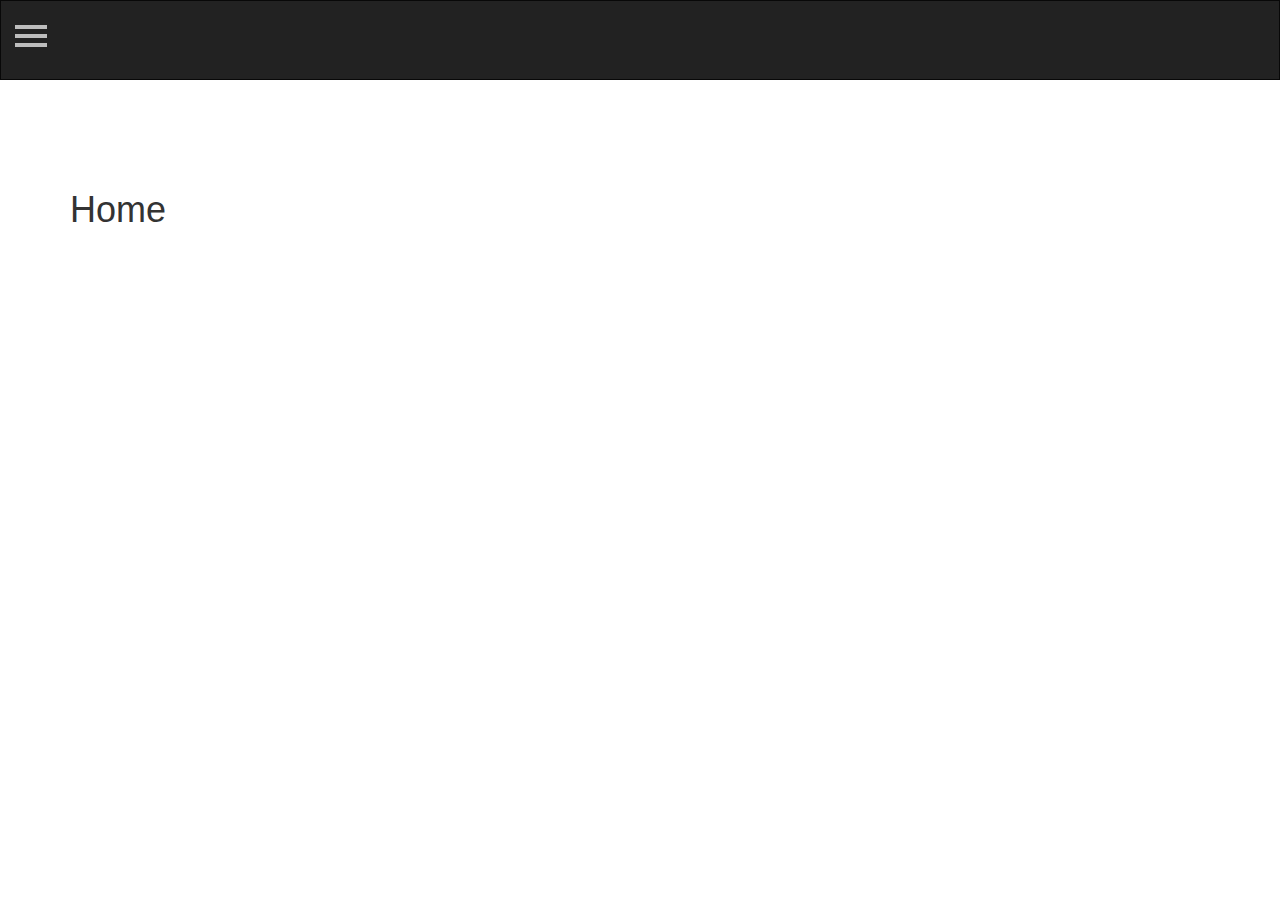
<file: PosRi/index.html>
﻿<!doctype html>
<html lang="es" ng-app="PosRiApplication">
<head>
    <meta charset="UTF-8">
    <meta name="viewport"
          content="width=device-width, user-scalable=no, initial-scale=1.0, maximum-scale=1.0, minimum-scale=1.0">
    <meta http-equiv="X-UA-Compatible" content="ie=edge">
    <title>POSRi</title>

    <link rel="stylesheet" href="assets/css/bootstrap.min.css">
    <link rel="stylesheet" href="assets/css/toastr.min.css">
    <link rel="stylesheet" href="assets/css/angular-block-ui.css">
    <link rel="stylesheet" href="assets/css/animate.min.css">
    <link rel="stylesheet" href="assets/css/icomoon.css">
    <link rel="stylesheet" href="assets/css/awesomeSideBar.min.css">
    <link rel="stylesheet" href="assets/css/posri.css">

</head>
<body>
    <div id="wrapper">
        <navbar></navbar>
        <button type="button" class="hamburger is-closed animated fadeInLeft" data-toggle="offcanvas">
                <span class="hamb-top"></span>
                <span class="hamb-middle"></span>
                <span class="hamb-bottom"></span>
            </button>
        <div id="page-content-wrapper" data-toggle="offcanvasbody">
            <div ui-view ></div>
        </div>
    </div>

	


	<!--Angular-->
	<script src="assets/js/angular.min.js"></script>
    <script src="assets/js/angular-ui-router.min.js"></script>
	<script src="assets/js/angular-block-ui.js"></script>
	<script src="assets/js/angularjs-dropdown-multiselect.min.js"></script>

    <!--Libs-->
    <script src="assets/js/jquery.min.js"></script>
    <script src="assets/js/toastr.min.js"></script>
    <script src="assets/js/bootstrap.min.js"></script>

    <!--Application-->
    <script src="app/app.module.js"></script>
    <script src="app/app.routes.js"></script>
    <script src="app/components/home/homeController.js"></script>
    <script src="app/components/navbar/navbarController.js"></script>

    <script>
        $(document).ready(function () {
            var trigger = $('.hamburger'),
                overlay = $('.overlay'),
                isClosed = false;

            trigger.click(function () {
            hamburger_cross();      
            });

    function hamburger_cross() {

      if (isClosed == true) {          
        overlay.hide();
        trigger.removeClass('is-open');
        trigger.addClass('is-closed');
        isClosed = false;
        $('[data-toggle="offcanvasbody"]').unbind('click');  
      } else {   
        overlay.show();
        trigger.removeClass('is-closed');
        trigger.addClass('is-open');
        isClosed = true;

        $('[data-toggle="offcanvasbody"]').click(offcanvasbody);  
      }
  }
  
  $('[data-toggle="offcanvas"]').click(function () {
        $('#wrapper').toggleClass('toggled');
  });  

 

  function offcanvasbody () {
        $('#wrapper').removeClass('toggled');
        hamburger_cross();
  }
});
    </script>
</body>
</html>
</file>
<file: PosRi/assets/css/angular-block-ui.css>
/*!
   angular-block-ui v0.2.1
   (c) 2015 (null) McNull https://github.com/McNull/angular-block-ui
   License: MIT
*/

.block-ui {
  position: relative;
}

body.block-ui {
  /* IE8 doesn't support .block-ui:not(body) */
  
  position: static;
}

body.block-ui > .block-ui-container,
.block-ui-main > .block-ui-container {
  position: fixed;
}

.block-ui-container {
  position: absolute;
  z-index: 10000;
  top: 0;
  right: 0;
  bottom: 0;
  left: 0;
  height: 0;
  overflow: hidden;
  opacity: 0;
  filter: alpha(opacity=00);
}

.block-ui-active > .block-ui-container {
  height: 100%;
  cursor: wait;
}

.block-ui-active .block-ui-active > .block-ui-container {
  height: 0;
}

.block-ui-visible > .block-ui-container {
  opacity: 1;
  filter: alpha(opacity=100);
}

.block-ui-overlay {
  width: 100%;
  height: 100%;
  opacity: 0.5;
  filter: alpha(opacity=50);
  background-color: white;
}

.block-ui-message-container {
  position: absolute;
  top: 35%;
  left: 0;
  right: 0;
  height: 0;
  text-align: center;
  z-index: 10001;
}

.block-ui-message {
  display: inline-block;
  text-align: left;
  background-color: #333;
  color: #f5f5f5;
  padding: 20px;
  border-radius: 4px;
  font-size: 20px;
  font-weight: bold;
  /* needed for IE */
  
  filter: alpha(opacity=100);
}

/* - - - - - - 8-< - - - - - - - - - - - - - - - - - - - - - - - - - - - - - - */

.block-ui-anim-fade > .block-ui-container {
  transition: height 0s linear 200ms, opacity 200ms ease 0s;
}

.block-ui-anim-fade.block-ui-active > .block-ui-container {
  /*this resets the initial delay of the height */
  /*and sizes the block to full height at once at the start of the block. */
  transition-delay: 0s;
}

/* - - - - - - 8-< - - - - - - - - - - - - - - - - - - - - - - - - - - - - - - */
/*# sourceMappingURL=angular-block-ui.css.map */
</file>
<file: PosRi/assets/css/icomoon.css>
@font-face {
  font-family: 'icomoon';
  src:  url('../fonts/icomoon.eot?73j2ge');
  src:  url('../fonts/icomoon.eot?73j2ge#iefix') format('embedded-opentype'),
    url('../fonts/icomoon.ttf?73j2ge') format('truetype'),
    url('../fonts/icomoon.woff?73j2ge') format('woff'),
    url('../fonts/icomoon.svg?73j2ge#icomoon') format('svg');
  font-weight: normal;
  font-style: normal;
}

[class^="icon-"], [class*=" icon-"] {
  /* use !important to prevent issues with browser extensions that change fonts */
  font-family: 'icomoon' !important;
  speak: none;
  font-style: normal;
  font-weight: normal;
  font-variant: normal;
  text-transform: none;
  line-height: 1;

  /* Better Font Rendering =========== */
  -webkit-font-smoothing: antialiased;
  -moz-osx-font-smoothing: grayscale;
}

.icon-home:before {
  content: "\e900";
}
.icon-home2:before {
  content: "\e901";
}
.icon-home3:before {
  content: "\e902";
}
.icon-office:before {
  content: "\e903";
}
.icon-newspaper:before {
  content: "\e904";
}
.icon-pencil:before {
  content: "\e905";
}
.icon-pencil2:before {
  content: "\e906";
}
.icon-quill:before {
  content: "\e907";
}
.icon-pen:before {
  content: "\e908";
}
.icon-blog:before {
  content: "\e909";
}
.icon-eyedropper:before {
  content: "\e90a";
}
.icon-droplet:before {
  content: "\e90b";
}
.icon-paint-format:before {
  content: "\e90c";
}
.icon-image:before {
  content: "\e90d";
}
.icon-images:before {
  content: "\e90e";
}
.icon-camera:before {
  content: "\e90f";
}
.icon-headphones:before {
  content: "\e910";
}
.icon-music:before {
  content: "\e911";
}
.icon-play:before {
  content: "\e912";
}
.icon-film:before {
  content: "\e913";
}
.icon-video-camera:before {
  content: "\e914";
}
.icon-dice:before {
  content: "\e915";
}
.icon-pacman:before {
  content: "\e916";
}
.icon-spades:before {
  content: "\e917";
}
.icon-clubs:before {
  content: "\e918";
}
.icon-diamonds:before {
  content: "\e919";
}
.icon-bullhorn:before {
  content: "\e91a";
}
.icon-connection:before {
  content: "\e91b";
}
.icon-podcast:before {
  content: "\e91c";
}
.icon-feed:before {
  content: "\e91d";
}
.icon-mic:before {
  content: "\e91e";
}
.icon-book:before {
  content: "\e91f";
}
.icon-books:before {
  content: "\e920";
}
.icon-library:before {
  content: "\e921";
}
.icon-file-text:before {
  content: "\e922";
}
.icon-profile:before {
  content: "\e923";
}
.icon-file-empty:before {
  content: "\e924";
}
.icon-files-empty:before {
  content: "\e925";
}
.icon-file-text2:before {
  content: "\e926";
}
.icon-file-picture:before {
  content: "\e927";
}
.icon-file-music:before {
  content: "\e928";
}
.icon-file-play:before {
  content: "\e929";
}
.icon-file-video:before {
  content: "\e92a";
}
.icon-file-zip:before {
  content: "\e92b";
}
.icon-copy:before {
  content: "\e92c";
}
.icon-paste:before {
  content: "\e92d";
}
.icon-stack:before {
  content: "\e92e";
}
.icon-folder:before {
  content: "\e92f";
}
.icon-folder-open:before {
  content: "\e930";
}
.icon-folder-plus:before {
  content: "\e931";
}
.icon-folder-minus:before {
  content: "\e932";
}
.icon-folder-download:before {
  content: "\e933";
}
.icon-folder-upload:before {
  content: "\e934";
}
.icon-price-tag:before {
  content: "\e935";
}
.icon-price-tags:before {
  content: "\e936";
}
.icon-barcode:before {
  content: "\e937";
}
.icon-qrcode:before {
  content: "\e938";
}
.icon-ticket:before {
  content: "\e939";
}
.icon-cart:before {
  content: "\e93a";
}
.icon-coin-dollar:before {
  content: "\e93b";
}
.icon-coin-euro:before {
  content: "\e93c";
}
.icon-coin-pound:before {
  content: "\e93d";
}
.icon-coin-yen:before {
  content: "\e93e";
}
.icon-credit-card:before {
  content: "\e93f";
}
.icon-calculator:before {
  content: "\e940";
}
.icon-lifebuoy:before {
  content: "\e941";
}
.icon-phone:before {
  content: "\e942";
}
.icon-phone-hang-up:before {
  content: "\e943";
}
.icon-address-book:before {
  content: "\e944";
}
.icon-envelop:before {
  content: "\e945";
}
.icon-pushpin:before {
  content: "\e946";
}
.icon-location:before {
  content: "\e947";
}
.icon-location2:before {
  content: "\e948";
}
.icon-compass:before {
  content: "\e949";
}
.icon-compass2:before {
  content: "\e94a";
}
.icon-map:before {
  content: "\e94b";
}
.icon-map2:before {
  content: "\e94c";
}
.icon-history:before {
  content: "\e94d";
}
.icon-clock:before {
  content: "\e94e";
}
.icon-clock2:before {
  content: "\e94f";
}
.icon-alarm:before {
  content: "\e950";
}
.icon-bell:before {
  content: "\e951";
}
.icon-stopwatch:before {
  content: "\e952";
}
.icon-calendar:before {
  content: "\e953";
}
.icon-printer:before {
  content: "\e954";
}
.icon-keyboard:before {
  content: "\e955";
}
.icon-display:before {
  content: "\e956";
}
.icon-laptop:before {
  content: "\e957";
}
.icon-mobile:before {
  content: "\e958";
}
.icon-mobile2:before {
  content: "\e959";
}
.icon-tablet:before {
  content: "\e95a";
}
.icon-tv:before {
  content: "\e95b";
}
.icon-drawer:before {
  content: "\e95c";
}
.icon-drawer2:before {
  content: "\e95d";
}
.icon-box-add:before {
  content: "\e95e";
}
.icon-box-remove:before {
  content: "\e95f";
}
.icon-download:before {
  content: "\e960";
}
.icon-upload:before {
  content: "\e961";
}
.icon-floppy-disk:before {
  content: "\e962";
}
.icon-drive:before {
  content: "\e963";
}
.icon-database:before {
  content: "\e964";
}
.icon-undo:before {
  content: "\e965";
}
.icon-redo:before {
  content: "\e966";
}
.icon-undo2:before {
  content: "\e967";
}
.icon-redo2:before {
  content: "\e968";
}
.icon-forward:before {
  content: "\e969";
}
.icon-reply:before {
  content: "\e96a";
}
.icon-bubble:before {
  content: "\e96b";
}
.icon-bubbles:before {
  content: "\e96c";
}
.icon-bubbles2:before {
  content: "\e96d";
}
.icon-bubble2:before {
  content: "\e96e";
}
.icon-bubbles3:before {
  content: "\e96f";
}
.icon-bubbles4:before {
  content: "\e970";
}
.icon-user:before {
  content: "\e971";
}
.icon-users:before {
  content: "\e972";
}
.icon-user-plus:before {
  content: "\e973";
}
.icon-user-minus:before {
  content: "\e974";
}
.icon-user-check:before {
  content: "\e975";
}
.icon-user-tie:before {
  content: "\e976";
}
.icon-quotes-left:before {
  content: "\e977";
}
.icon-quotes-right:before {
  content: "\e978";
}
.icon-hour-glass:before {
  content: "\e979";
}
.icon-spinner:before {
  content: "\e97a";
}
.icon-spinner2:before {
  content: "\e97b";
}
.icon-spinner3:before {
  content: "\e97c";
}
.icon-spinner4:before {
  content: "\e97d";
}
.icon-spinner5:before {
  content: "\e97e";
}
.icon-spinner6:before {
  content: "\e97f";
}
.icon-spinner7:before {
  content: "\e980";
}
.icon-spinner8:before {
  content: "\e981";
}
.icon-spinner9:before {
  content: "\e982";
}
.icon-spinner10:before {
  content: "\e983";
}
.icon-spinner11:before {
  content: "\e984";
}
.icon-binoculars:before {
  content: "\e985";
}
.icon-search:before {
  content: "\e986";
}
.icon-zoom-in:before {
  content: "\e987";
}
.icon-zoom-out:before {
  content: "\e988";
}
.icon-enlarge:before {
  content: "\e989";
}
.icon-shrink:before {
  content: "\e98a";
}
.icon-enlarge2:before {
  content: "\e98b";
}
.icon-shrink2:before {
  content: "\e98c";
}
.icon-key:before {
  content: "\e98d";
}
.icon-key2:before {
  content: "\e98e";
}
.icon-lock:before {
  content: "\e98f";
}
.icon-unlocked:before {
  content: "\e990";
}
.icon-wrench:before {
  content: "\e991";
}
.icon-equalizer:before {
  content: "\e992";
}
.icon-equalizer2:before {
  content: "\e993";
}
.icon-cog:before {
  content: "\e994";
}
.icon-cogs:before {
  content: "\e995";
}
.icon-hammer:before {
  content: "\e996";
}
.icon-magic-wand:before {
  content: "\e997";
}
.icon-aid-kit:before {
  content: "\e998";
}
.icon-bug:before {
  content: "\e999";
}
.icon-pie-chart:before {
  content: "\e99a";
}
.icon-stats-dots:before {
  content: "\e99b";
}
.icon-stats-bars:before {
  content: "\e99c";
}
.icon-stats-bars2:before {
  content: "\e99d";
}
.icon-trophy:before {
  content: "\e99e";
}
.icon-gift:before {
  content: "\e99f";
}
.icon-glass:before {
  content: "\e9a0";
}
.icon-glass2:before {
  content: "\e9a1";
}
.icon-mug:before {
  content: "\e9a2";
}
.icon-spoon-knife:before {
  content: "\e9a3";
}
.icon-leaf:before {
  content: "\e9a4";
}
.icon-rocket:before {
  content: "\e9a5";
}
.icon-meter:before {
  content: "\e9a6";
}
.icon-meter2:before {
  content: "\e9a7";
}
.icon-hammer2:before {
  content: "\e9a8";
}
.icon-fire:before {
  content: "\e9a9";
}
.icon-lab:before {
  content: "\e9aa";
}
.icon-magnet:before {
  content: "\e9ab";
}
.icon-bin:before {
  content: "\e9ac";
}
.icon-bin2:before {
  content: "\e9ad";
}
.icon-briefcase:before {
  content: "\e9ae";
}
.icon-airplane:before {
  content: "\e9af";
}
.icon-truck:before {
  content: "\e9b0";
}
.icon-road:before {
  content: "\e9b1";
}
.icon-accessibility:before {
  content: "\e9b2";
}
.icon-target:before {
  content: "\e9b3";
}
.icon-shield:before {
  content: "\e9b4";
}
.icon-power:before {
  content: "\e9b5";
}
.icon-switch:before {
  content: "\e9b6";
}
.icon-power-cord:before {
  content: "\e9b7";
}
.icon-clipboard:before {
  content: "\e9b8";
}
.icon-list-numbered:before {
  content: "\e9b9";
}
.icon-list:before {
  content: "\e9ba";
}
.icon-list2:before {
  content: "\e9bb";
}
.icon-tree:before {
  content: "\e9bc";
}
.icon-menu:before {
  content: "\e9bd";
}
.icon-menu2:before {
  content: "\e9be";
}
.icon-menu3:before {
  content: "\e9bf";
}
.icon-menu4:before {
  content: "\e9c0";
}
.icon-cloud:before {
  content: "\e9c1";
}
.icon-cloud-download:before {
  content: "\e9c2";
}
.icon-cloud-upload:before {
  content: "\e9c3";
}
.icon-cloud-check:before {
  content: "\e9c4";
}
.icon-download2:before {
  content: "\e9c5";
}
.icon-upload2:before {
  content: "\e9c6";
}
.icon-download3:before {
  content: "\e9c7";
}
.icon-upload3:before {
  content: "\e9c8";
}
.icon-sphere:before {
  content: "\e9c9";
}
.icon-earth:before {
  content: "\e9ca";
}
.icon-link:before {
  content: "\e9cb";
}
.icon-flag:before {
  content: "\e9cc";
}
.icon-attachment:before {
  content: "\e9cd";
}
.icon-eye:before {
  content: "\e9ce";
}
.icon-eye-plus:before {
  content: "\e9cf";
}
.icon-eye-minus:before {
  content: "\e9d0";
}
.icon-eye-blocked:before {
  content: "\e9d1";
}
.icon-bookmark:before {
  content: "\e9d2";
}
.icon-bookmarks:before {
  content: "\e9d3";
}
.icon-sun:before {
  content: "\e9d4";
}
.icon-contrast:before {
  content: "\e9d5";
}
.icon-brightness-contrast:before {
  content: "\e9d6";
}
.icon-star-empty:before {
  content: "\e9d7";
}
.icon-star-half:before {
  content: "\e9d8";
}
.icon-star-full:before {
  content: "\e9d9";
}
.icon-heart:before {
  content: "\e9da";
}
.icon-heart-broken:before {
  content: "\e9db";
}
.icon-man:before {
  content: "\e9dc";
}
.icon-woman:before {
  content: "\e9dd";
}
.icon-man-woman:before {
  content: "\e9de";
}
.icon-happy:before {
  content: "\e9df";
}
.icon-happy2:before {
  content: "\e9e0";
}
.icon-smile:before {
  content: "\e9e1";
}
.icon-smile2:before {
  content: "\e9e2";
}
.icon-tongue:before {
  content: "\e9e3";
}
.icon-tongue2:before {
  content: "\e9e4";
}
.icon-sad:before {
  content: "\e9e5";
}
.icon-sad2:before {
  content: "\e9e6";
}
.icon-wink:before {
  content: "\e9e7";
}
.icon-wink2:before {
  content: "\e9e8";
}
.icon-grin:before {
  content: "\e9e9";
}
.icon-grin2:before {
  content: "\e9ea";
}
.icon-cool:before {
  content: "\e9eb";
}
.icon-cool2:before {
  content: "\e9ec";
}
.icon-angry:before {
  content: "\e9ed";
}
.icon-angry2:before {
  content: "\e9ee";
}
.icon-evil:before {
  content: "\e9ef";
}
.icon-evil2:before {
  content: "\e9f0";
}
.icon-shocked:before {
  content: "\e9f1";
}
.icon-shocked2:before {
  content: "\e9f2";
}
.icon-baffled:before {
  content: "\e9f3";
}
.icon-baffled2:before {
  content: "\e9f4";
}
.icon-confused:before {
  content: "\e9f5";
}
.icon-confused2:before {
  content: "\e9f6";
}
.icon-neutral:before {
  content: "\e9f7";
}
.icon-neutral2:before {
  content: "\e9f8";
}
.icon-hipster:before {
  content: "\e9f9";
}
.icon-hipster2:before {
  content: "\e9fa";
}
.icon-wondering:before {
  content: "\e9fb";
}
.icon-wondering2:before {
  content: "\e9fc";
}
.icon-sleepy:before {
  content: "\e9fd";
}
.icon-sleepy2:before {
  content: "\e9fe";
}
.icon-frustrated:before {
  content: "\e9ff";
}
.icon-frustrated2:before {
  content: "\ea00";
}
.icon-crying:before {
  content: "\ea01";
}
.icon-crying2:before {
  content: "\ea02";
}
.icon-point-up:before {
  content: "\ea03";
}
.icon-point-right:before {
  content: "\ea04";
}
.icon-point-down:before {
  content: "\ea05";
}
.icon-point-left:before {
  content: "\ea06";
}
.icon-warning:before {
  content: "\ea07";
}
.icon-notification:before {
  content: "\ea08";
}
.icon-question:before {
  content: "\ea09";
}
.icon-plus:before {
  content: "\ea0a";
}
.icon-minus:before {
  content: "\ea0b";
}
.icon-info:before {
  content: "\ea0c";
}
.icon-cancel-circle:before {
  content: "\ea0d";
}
.icon-blocked:before {
  content: "\ea0e";
}
.icon-cross:before {
  content: "\ea0f";
}
.icon-checkmark:before {
  content: "\ea10";
}
.icon-checkmark2:before {
  content: "\ea11";
}
.icon-spell-check:before {
  content: "\ea12";
}
.icon-enter:before {
  content: "\ea13";
}
.icon-exit:before {
  content: "\ea14";
}
.icon-play2:before {
  content: "\ea15";
}
.icon-pause:before {
  content: "\ea16";
}
.icon-stop:before {
  content: "\ea17";
}
.icon-previous:before {
  content: "\ea18";
}
.icon-next:before {
  content: "\ea19";
}
.icon-backward:before {
  content: "\ea1a";
}
.icon-forward2:before {
  content: "\ea1b";
}
.icon-play3:before {
  content: "\ea1c";
}
.icon-pause2:before {
  content: "\ea1d";
}
.icon-stop2:before {
  content: "\ea1e";
}
.icon-backward2:before {
  content: "\ea1f";
}
.icon-forward3:before {
  content: "\ea20";
}
.icon-first:before {
  content: "\ea21";
}
.icon-last:before {
  content: "\ea22";
}
.icon-previous2:before {
  content: "\ea23";
}
.icon-next2:before {
  content: "\ea24";
}
.icon-eject:before {
  content: "\ea25";
}
.icon-volume-high:before {
  content: "\ea26";
}
.icon-volume-medium:before {
  content: "\ea27";
}
.icon-volume-low:before {
  content: "\ea28";
}
.icon-volume-mute:before {
  content: "\ea29";
}
.icon-volume-mute2:before {
  content: "\ea2a";
}
.icon-volume-increase:before {
  content: "\ea2b";
}
.icon-volume-decrease:before {
  content: "\ea2c";
}
.icon-loop:before {
  content: "\ea2d";
}
.icon-loop2:before {
  content: "\ea2e";
}
.icon-infinite:before {
  content: "\ea2f";
}
.icon-shuffle:before {
  content: "\ea30";
}
.icon-arrow-up-left:before {
  content: "\ea31";
}
.icon-arrow-up:before {
  content: "\ea32";
}
.icon-arrow-up-right:before {
  content: "\ea33";
}
.icon-arrow-right:before {
  content: "\ea34";
}
.icon-arrow-down-right:before {
  content: "\ea35";
}
.icon-arrow-down:before {
  content: "\ea36";
}
.icon-arrow-down-left:before {
  content: "\ea37";
}
.icon-arrow-left:before {
  content: "\ea38";
}
.icon-arrow-up-left2:before {
  content: "\ea39";
}
.icon-arrow-up2:before {
  content: "\ea3a";
}
.icon-arrow-up-right2:before {
  content: "\ea3b";
}
.icon-arrow-right2:before {
  content: "\ea3c";
}
.icon-arrow-down-right2:before {
  content: "\ea3d";
}
.icon-arrow-down2:before {
  content: "\ea3e";
}
.icon-arrow-down-left2:before {
  content: "\ea3f";
}
.icon-arrow-left2:before {
  content: "\ea40";
}
.icon-circle-up:before {
  content: "\ea41";
}
.icon-circle-right:before {
  content: "\ea42";
}
.icon-circle-down:before {
  content: "\ea43";
}
.icon-circle-left:before {
  content: "\ea44";
}
.icon-tab:before {
  content: "\ea45";
}
.icon-move-up:before {
  content: "\ea46";
}
.icon-move-down:before {
  content: "\ea47";
}
.icon-sort-alpha-asc:before {
  content: "\ea48";
}
.icon-sort-alpha-desc:before {
  content: "\ea49";
}
.icon-sort-numeric-asc:before {
  content: "\ea4a";
}
.icon-sort-numberic-desc:before {
  content: "\ea4b";
}
.icon-sort-amount-asc:before {
  content: "\ea4c";
}
.icon-sort-amount-desc:before {
  content: "\ea4d";
}
.icon-command:before {
  content: "\ea4e";
}
.icon-shift:before {
  content: "\ea4f";
}
.icon-ctrl:before {
  content: "\ea50";
}
.icon-opt:before {
  content: "\ea51";
}
.icon-checkbox-checked:before {
  content: "\ea52";
}
.icon-checkbox-unchecked:before {
  content: "\ea53";
}
.icon-radio-checked:before {
  content: "\ea54";
}
.icon-radio-checked2:before {
  content: "\ea55";
}
.icon-radio-unchecked:before {
  content: "\ea56";
}
.icon-crop:before {
  content: "\ea57";
}
.icon-make-group:before {
  content: "\ea58";
}
.icon-ungroup:before {
  content: "\ea59";
}
.icon-scissors:before {
  content: "\ea5a";
}
.icon-filter:before {
  content: "\ea5b";
}
.icon-font:before {
  content: "\ea5c";
}
.icon-ligature:before {
  content: "\ea5d";
}
.icon-ligature2:before {
  content: "\ea5e";
}
.icon-text-height:before {
  content: "\ea5f";
}
.icon-text-width:before {
  content: "\ea60";
}
.icon-font-size:before {
  content: "\ea61";
}
.icon-bold:before {
  content: "\ea62";
}
.icon-underline:before {
  content: "\ea63";
}
.icon-italic:before {
  content: "\ea64";
}
.icon-strikethrough:before {
  content: "\ea65";
}
.icon-omega:before {
  content: "\ea66";
}
.icon-sigma:before {
  content: "\ea67";
}
.icon-page-break:before {
  content: "\ea68";
}
.icon-superscript:before {
  content: "\ea69";
}
.icon-subscript:before {
  content: "\ea6a";
}
.icon-superscript2:before {
  content: "\ea6b";
}
.icon-subscript2:before {
  content: "\ea6c";
}
.icon-text-color:before {
  content: "\ea6d";
}
.icon-pagebreak:before {
  content: "\ea6e";
}
.icon-clear-formatting:before {
  content: "\ea6f";
}
.icon-table:before {
  content: "\ea70";
}
.icon-table2:before {
  content: "\ea71";
}
.icon-insert-template:before {
  content: "\ea72";
}
.icon-pilcrow:before {
  content: "\ea73";
}
.icon-ltr:before {
  content: "\ea74";
}
.icon-rtl:before {
  content: "\ea75";
}
.icon-section:before {
  content: "\ea76";
}
.icon-paragraph-left:before {
  content: "\ea77";
}
.icon-paragraph-center:before {
  content: "\ea78";
}
.icon-paragraph-right:before {
  content: "\ea79";
}
.icon-paragraph-justify:before {
  content: "\ea7a";
}
.icon-indent-increase:before {
  content: "\ea7b";
}
.icon-indent-decrease:before {
  content: "\ea7c";
}
.icon-share:before {
  content: "\ea7d";
}
.icon-new-tab:before {
  content: "\ea7e";
}
.icon-embed:before {
  content: "\ea7f";
}
.icon-embed2:before {
  content: "\ea80";
}
.icon-terminal:before {
  content: "\ea81";
}
.icon-share2:before {
  content: "\ea82";
}
.icon-mail:before {
  content: "\ea83";
}
.icon-mail2:before {
  content: "\ea84";
}
.icon-mail3:before {
  content: "\ea85";
}
.icon-mail4:before {
  content: "\ea86";
}
.icon-amazon:before {
  content: "\ea87";
}
.icon-google:before {
  content: "\ea88";
}
.icon-google2:before {
  content: "\ea89";
}
.icon-google3:before {
  content: "\ea8a";
}
.icon-google-plus:before {
  content: "\ea8b";
}
.icon-google-plus2:before {
  content: "\ea8c";
}
.icon-google-plus3:before {
  content: "\ea8d";
}
.icon-hangouts:before {
  content: "\ea8e";
}
.icon-google-drive:before {
  content: "\ea8f";
}
.icon-facebook:before {
  content: "\ea90";
}
.icon-facebook2:before {
  content: "\ea91";
}
.icon-instagram:before {
  content: "\ea92";
}
.icon-whatsapp:before {
  content: "\ea93";
}
.icon-spotify:before {
  content: "\ea94";
}
.icon-telegram:before {
  content: "\ea95";
}
.icon-twitter:before {
  content: "\ea96";
}
.icon-vine:before {
  content: "\ea97";
}
.icon-vk:before {
  content: "\ea98";
}
.icon-renren:before {
  content: "\ea99";
}
.icon-sina-weibo:before {
  content: "\ea9a";
}
.icon-rss:before {
  content: "\ea9b";
}
.icon-rss2:before {
  content: "\ea9c";
}
.icon-youtube:before {
  content: "\ea9d";
}
.icon-youtube2:before {
  content: "\ea9e";
}
.icon-twitch:before {
  content: "\ea9f";
}
.icon-vimeo:before {
  content: "\eaa0";
}
.icon-vimeo2:before {
  content: "\eaa1";
}
.icon-lanyrd:before {
  content: "\eaa2";
}
.icon-flickr:before {
  content: "\eaa3";
}
.icon-flickr2:before {
  content: "\eaa4";
}
.icon-flickr3:before {
  content: "\eaa5";
}
.icon-flickr4:before {
  content: "\eaa6";
}
.icon-dribbble:before {
  content: "\eaa7";
}
.icon-behance:before {
  content: "\eaa8";
}
.icon-behance2:before {
  content: "\eaa9";
}
.icon-deviantart:before {
  content: "\eaaa";
}
.icon-500px:before {
  content: "\eaab";
}
.icon-steam:before {
  content: "\eaac";
}
.icon-steam2:before {
  content: "\eaad";
}
.icon-dropbox:before {
  content: "\eaae";
}
.icon-onedrive:before {
  content: "\eaaf";
}
.icon-github:before {
  content: "\eab0";
}
.icon-npm:before {
  content: "\eab1";
}
.icon-basecamp:before {
  content: "\eab2";
}
.icon-trello:before {
  content: "\eab3";
}
.icon-wordpress:before {
  content: "\eab4";
}
.icon-joomla:before {
  content: "\eab5";
}
.icon-ello:before {
  content: "\eab6";
}
.icon-blogger:before {
  content: "\eab7";
}
.icon-blogger2:before {
  content: "\eab8";
}
.icon-tumblr:before {
  content: "\eab9";
}
.icon-tumblr2:before {
  content: "\eaba";
}
.icon-yahoo:before {
  content: "\eabb";
}
.icon-yahoo2:before {
  content: "\eabc";
}
.icon-tux:before {
  content: "\eabd";
}
.icon-appleinc:before {
  content: "\eabe";
}
.icon-finder:before {
  content: "\eabf";
}
.icon-android:before {
  content: "\eac0";
}
.icon-windows:before {
  content: "\eac1";
}
.icon-windows8:before {
  content: "\eac2";
}
.icon-soundcloud:before {
  content: "\eac3";
}
.icon-soundcloud2:before {
  content: "\eac4";
}
.icon-skype:before {
  content: "\eac5";
}
.icon-reddit:before {
  content: "\eac6";
}
.icon-hackernews:before {
  content: "\eac7";
}
.icon-wikipedia:before {
  content: "\eac8";
}
.icon-linkedin:before {
  content: "\eac9";
}
.icon-linkedin2:before {
  content: "\eaca";
}
.icon-lastfm:before {
  content: "\eacb";
}
.icon-lastfm2:before {
  content: "\eacc";
}
.icon-delicious:before {
  content: "\eacd";
}
.icon-stumbleupon:before {
  content: "\eace";
}
.icon-stumbleupon2:before {
  content: "\eacf";
}
.icon-stackoverflow:before {
  content: "\ead0";
}
.icon-pinterest:before {
  content: "\ead1";
}
.icon-pinterest2:before {
  content: "\ead2";
}
.icon-xing:before {
  content: "\ead3";
}
.icon-xing2:before {
  content: "\ead4";
}
.icon-flattr:before {
  content: "\ead5";
}
.icon-foursquare:before {
  content: "\ead6";
}
.icon-yelp:before {
  content: "\ead7";
}
.icon-paypal:before {
  content: "\ead8";
}
.icon-chrome:before {
  content: "\ead9";
}
.icon-firefox:before {
  content: "\eada";
}
.icon-IE:before {
  content: "\eadb";
}
.icon-edge:before {
  content: "\eadc";
}
.icon-safari:before {
  content: "\eadd";
}
.icon-opera:before {
  content: "\eade";
}
.icon-file-pdf:before {
  content: "\eadf";
}
.icon-file-openoffice:before {
  content: "\eae0";
}
.icon-file-word:before {
  content: "\eae1";
}
.icon-file-excel:before {
  content: "\eae2";
}
.icon-libreoffice:before {
  content: "\eae3";
}
.icon-html-five:before {
  content: "\eae4";
}
.icon-html-five2:before {
  content: "\eae5";
}
.icon-css3:before {
  content: "\eae6";
}
.icon-git:before {
  content: "\eae7";
}
.icon-codepen:before {
  content: "\eae8";
}
.icon-svg:before {
  content: "\eae9";
}
.icon-IcoMoon:before {
  content: "\eaea";
}
</file>
<file: PosRi/assets/css/posri.css>
﻿.pointer{
    cursor: pointer;
}

.multiselect-parent{
    width: 100%;
}

.multiselect-parent .dropdown-menu{
    width: 100%;
}

.multiselect-parent button.dropdown-toggle {
    width: 100%; 
}

.navbar {
    -ms-border-radius: 0;
    border-radius: 0;
    min-height: 80px;
}
</file>
<file: PosRi/assets/css/awesomeSideBar.min.css>
﻿body{position:relative;overflow-x:hidden;}body,html{height:100%;}.nav .open>a{background-color:transparent;}.nav .open>a:hover{background-color:transparent;}.nav .open>a:focus{background-color:transparent;}#wrapper{-moz-transition:all .5s ease;-o-transition:all .5s ease;-webkit-transition:all .5s ease;padding-left:0;transition:all .5s ease;}#wrapper.toggled{padding-left:220px;}#wrapper.toggled #sidebar-wrapper{width:220px;}#wrapper.toggled #page-content-wrapper{margin-right:-220px;position:absolute;height:100%;}#sidebar-wrapper{-moz-transition:all .5s ease;-o-transition:all .5s ease;-webkit-transition:all .5s ease;background:#222;height:100%;left:220px;margin-left:-220px;overflow-x:hidden;overflow-y:auto;transition:all .5s ease;width:0;z-index:1000;}#sidebar-wrapper::-webkit-scrollbar{display:none;}#page-content-wrapper{padding-top:70px;width:100%;}.sidebar-nav{list-style:none;margin:0;padding:0;position:absolute;top:0;width:220px;}.sidebar-nav li{display:inline-block;line-height:20px;position:relative;width:100%;}.sidebar-nav li:before{background-color:#1c1c1c;content:'';height:100%;left:0;position:absolute;top:0;transition:width .2s ease-in;width:3px;z-index:-1;}.sidebar-nav li:first-child a{background-color:#1a1a1a;color:#fff;}.sidebar-nav li:nth-child(2):before{background-color:#c80000;}.sidebar-nav li:nth-child(3):before{background-color:#e20000;}.sidebar-nav li:nth-child(4):before{background-color:#fb0000;}.sidebar-nav li:nth-child(5):before{background-color:#ff1616;}.sidebar-nav li:nth-child(6):before{background-color:#ff2f2f;}.sidebar-nav li:nth-child(7):before{background-color:#ff4949;}.sidebar-nav li:nth-child(8):before{background-color:#ff6262;}.sidebar-nav li:nth-child(9):before{background-color:#ff7c7c;}.sidebar-nav li:hover:before{transition:width .2s ease-in;width:100%;}.sidebar-nav li a{color:#ddd;display:block;padding:10px 15px 10px 30px;text-decoration:none;}.sidebar-nav li.open:hover before{transition:width .2s ease-in;width:100%;}.sidebar-nav .dropdown-menu{background-color:#222;border-radius:0;border:none;box-shadow:none;margin:0;padding:0;position:relative;width:100%;}.sidebar-nav li a:hover,.sidebar-nav li a:active,.sidebar-nav li a:focus,.sidebar-nav li.open a:hover,.sidebar-nav li.open a:active,.sidebar-nav li.open a:focus{background-color:transparent;color:#fff;text-decoration:none;}.sidebar-nav>.sidebar-brand{font-size:20px;height:80px;}.hamburger{background:transparent;border:none;display:block;height:32px;margin-left:15px;position:fixed;top:20px;width:32px;z-index:999;}.hamburger:hover{outline:none;}.hamburger:focus{outline:none;}.hamburger:active{outline:none;}.hamburger.is-closed:before{-webkit-transform:translate3d(0,0,0);-webkit-transition:all .35s ease-in-out;color:#fff;content:'';display:block;font-size:14px;line-height:32px;opacity:0;text-align:center;width:100px;}.hamburger.is-closed:hover before{-webkit-transform:translate3d(-100px,0,0);-webkit-transition:all .35s ease-in-out;display:block;opacity:1;}.hamburger.is-closed:hover .hamb-top{-webkit-transition:all .35s ease-in-out;top:0;}.hamburger.is-closed:hover .hamb-bottom{-webkit-transition:all .35s ease-in-out;bottom:0;}.hamburger.is-closed .hamb-top{-webkit-transition:all .35s ease-in-out;background-color:rgba(255,255,255,.7);top:5px;}.hamburger.is-closed .hamb-middle{background-color:rgba(255,255,255,.7);margin-top:-2px;top:50%;}.hamburger.is-closed .hamb-bottom{-webkit-transition:all .35s ease-in-out;background-color:rgba(255,255,255,.7);bottom:5px;}.hamburger.is-closed .hamb-top,.hamburger.is-closed .hamb-middle,.hamburger.is-closed .hamb-bottom,.hamburger.is-open .hamb-top,.hamburger.is-open .hamb-middle,.hamburger.is-open .hamb-bottom{height:4px;left:0;position:absolute;width:100%;}.hamburger.is-open .hamb-top{-webkit-transform:rotate(45deg);-webkit-transition:-webkit-transform .2s cubic-bezier(.73,1,.28,.08);background-color:#fff;margin-top:-2px;top:50%;}.hamburger.is-open .hamb-middle{background-color:#fff;display:none;}.hamburger.is-open .hamb-bottom{-webkit-transform:rotate(-45deg);-webkit-transition:-webkit-transform .2s cubic-bezier(.73,1,.28,.08);background-color:#fff;margin-top:-2px;top:50%;}.hamburger.is-open:before{-webkit-transform:translate3d(0,0,0);-webkit-transition:all .35s ease-in-out;color:#fff;content:'';display:block;font-size:14px;line-height:32px;opacity:0;text-align:center;width:100px;}.hamburger.is-open:hover before{-webkit-transform:translate3d(-100px,0,0);-webkit-transition:all .35s ease-in-out;display:block;opacity:1;}
</file>
